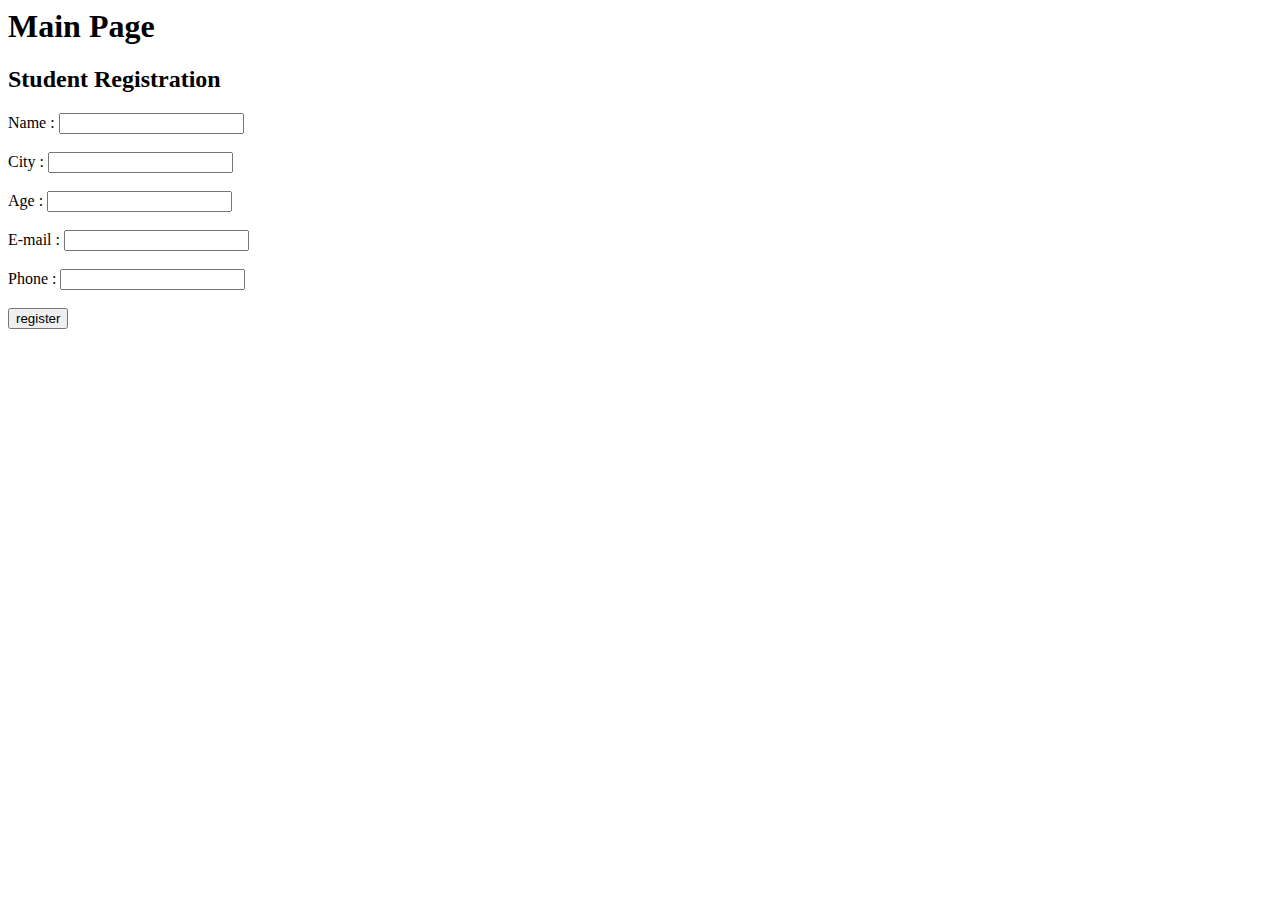
<file: CRUD/src/main/resources/templates/index.html>
<html>
	<head>
		<title>CRUD</title>
	</head>
	<body>
		<h1>
			Main Page
		</h1>
		<h2>
			Student Registration
		</h2>
		<form action="register" method="post">
			Name : <input type="text" name="name"/><br><br>
			City : <input type="text" name="city"/><br><br>
			Age : <input type="text" name="age"/><br><br>
			E-mail : <input type="text" name="email"/><br><br>
			Phone : <input type="text" name="phone"/><br><br>
			<input type="Submit" name="register" value="register"/>
		</form>
		
	</body>
</html>
</file>
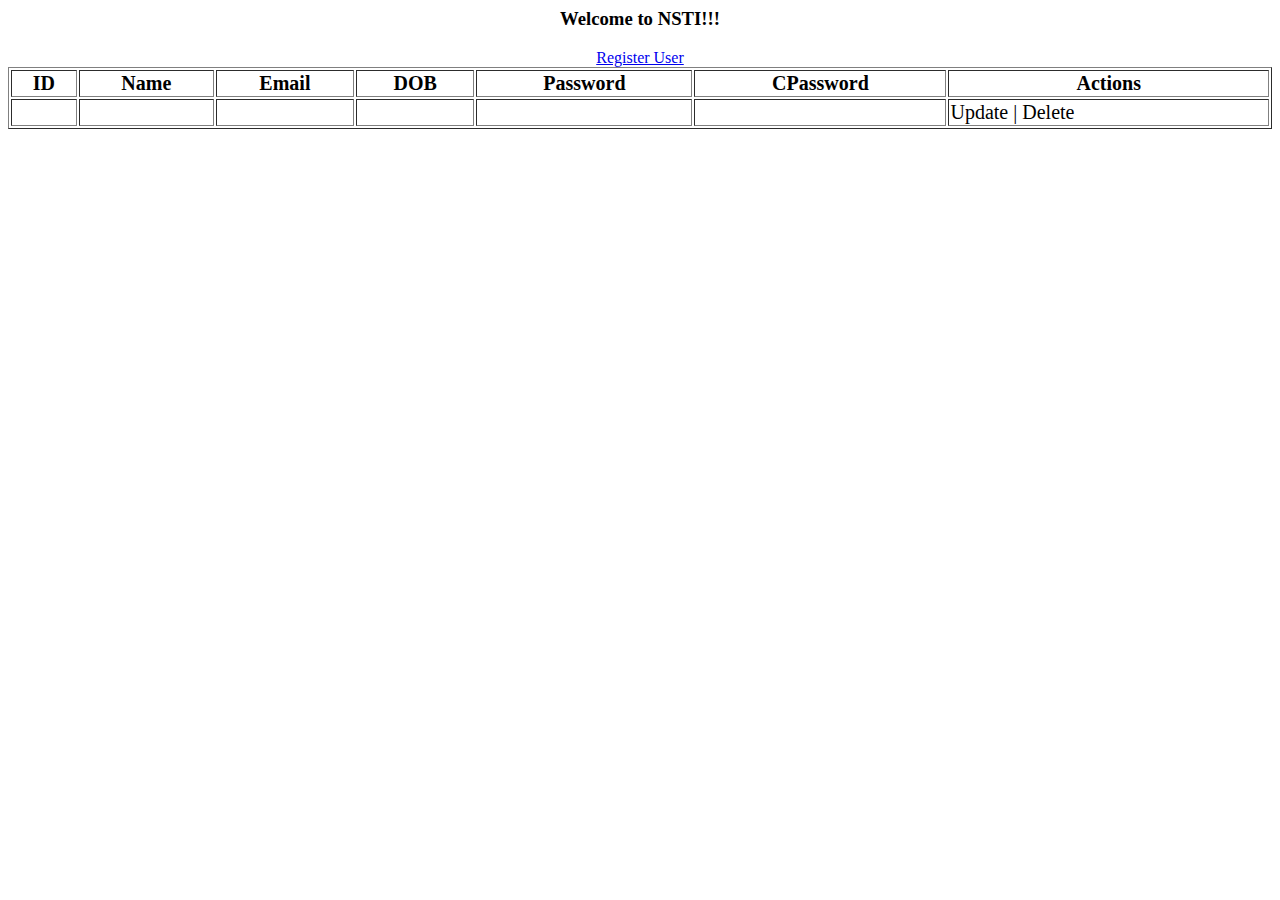
<file: crudOperation/src/main/resources/templates/index.html>
<html xmlns:th="http://www.thymeleaf.org">
	<head>
		<style>
			body{
					background-image: url("https://e0.pxfuel.com/wallpapers/190/566/desktop-wallpaper-background-for-html-page-html-css.jpg");
					background-repeat: no-repeat;
					background-size: 100%;
					text-align: center;	
					
			}
			h1{
				font-size: 30px;
				text-decoration: underline;
			}
			table{
				width: 100%;
				font-size: 20px;
			}
		</style>
	</head>
	<body>
		<h3>Welcome to NSTI!!!</h3>
		<a href="/register"> Register User</a>
	</body>
	<table border="1">
		<tr>
			<th>ID</th>
			<th>Name</th>
			<th>Email</th>
			<th>DOB</th>
			<th>Password</th>
			<th>CPassword</th>
			<th>Actions</th>
		</tr>
		
		<tr th:each="u: ${data}">
			<td th:text="${u.id}"></td>
			<td th:text="${u.name}"></td>
			<td th:text="${u.mail}"></td>
			<td th:text="${u.dob}"></td>
			<td th:text="${u.passw}"></td>
			<td th:text="${u.cpasswd}"></td>
			<td> <a th:href="@{/updateForm/{id}(id=${u.id})}">Update</a> | 
				<a th:href="@{/deleteUser/{id}(id=${u.id})}">Delete</a></td>
		
		</tr>
	</table>
</html>
</file>
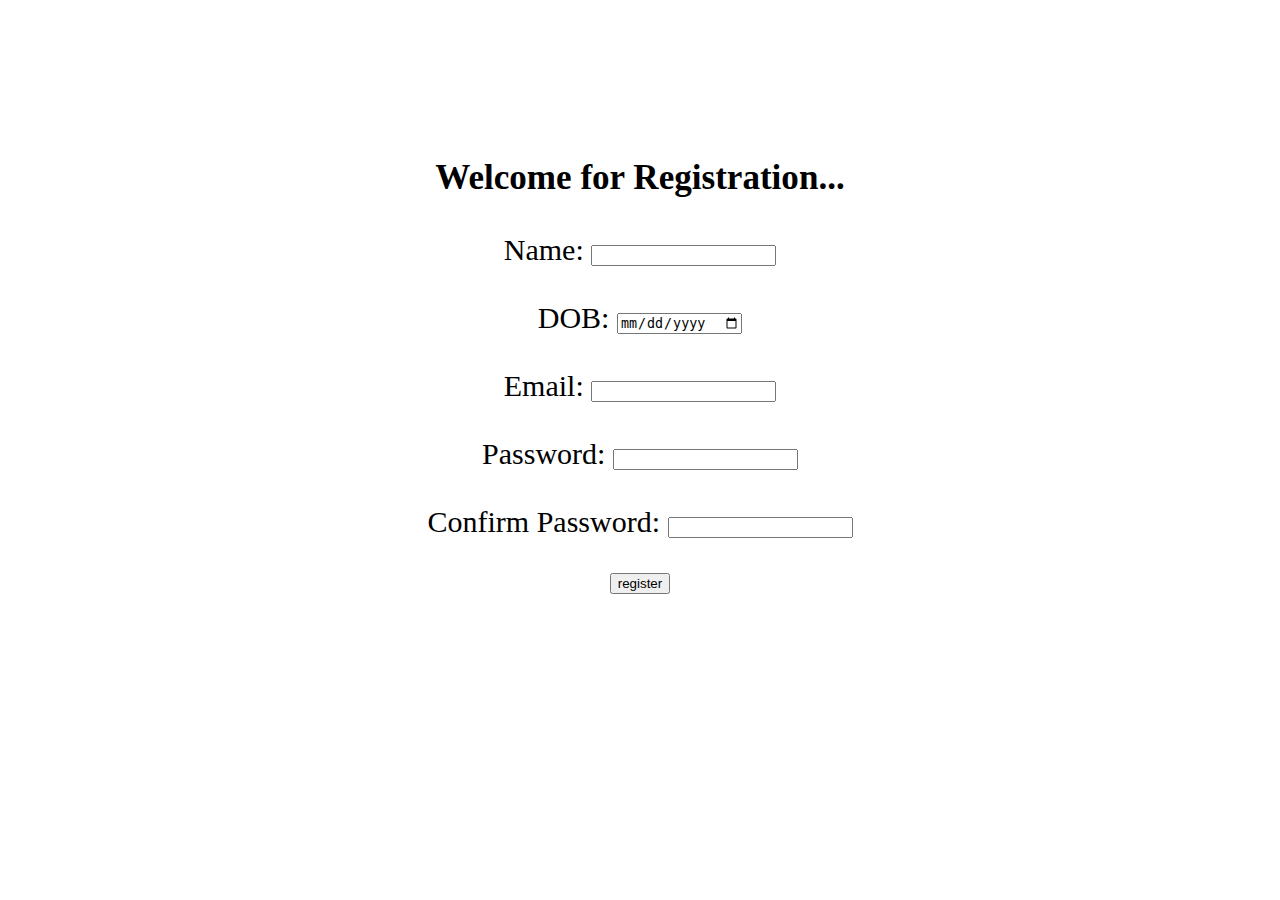
<file: crudOperation/src/main/resources/templates/register.html>
<html xmlns:th="http://www.thymeleaf.org">
	<head>
	<style>
	body{
			background-image: url("https://content.wepik.com/media/bg-remover/remove-bg-bg6.png");
			background-repeat: no-repeat;
			background-size: 100%;
			text-align: center;
			padding-top: 150px;	
			font-size: 30px;		
	}
	h1{
		font-size: 30px;
		text-decoration: underline;
	}
	table{
		width: 100%;
		font-size: 20px;
	}
	</style>
		
	</head>
	<body>
		<h3>Welcome for Registration...</h3>
		<form action="/saveUser" method="post">
					Name: <input type="text" name="name"/><br><br>
					DOB: <input type="date" name="dob"/><br><br>
					Email: <input type="text" name="mail"/><br><br>
					Password: <input type="text" name="passw"/><br><br>
					Confirm Password: <input type="text" name="cpasswd"><br><br>
					<input type="submit" name="submit" value="register">
				</form>
	</body>
</html>
</file>
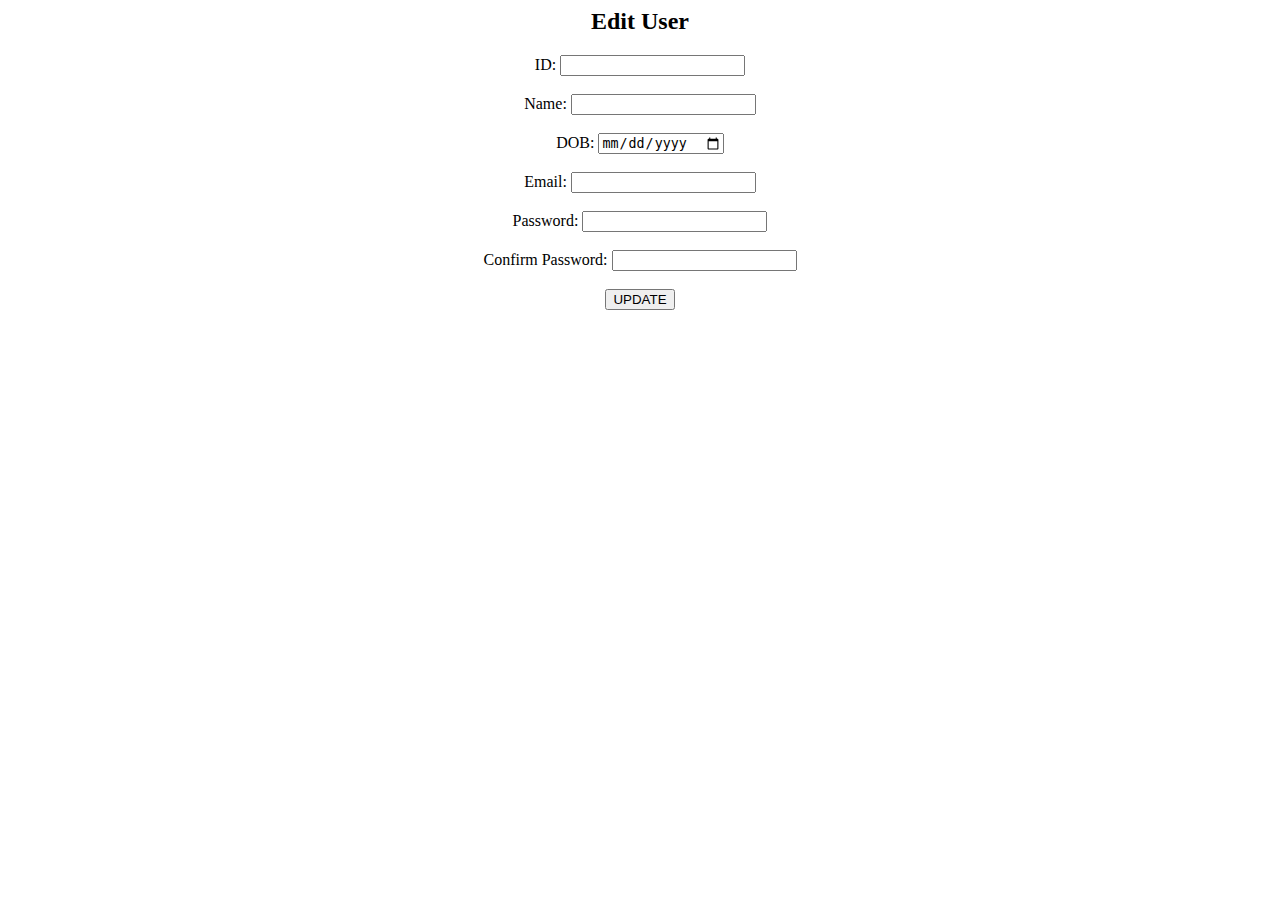
<file: crudOperation/src/main/resources/templates/update_user.html>
<html xmlns:th="http://www.thymeleaf.org">
	<head>
		<style>
			body{
					background-image: url("https://blended-html.com/background-images/bi-background-turquoise-white.png");
					background-repeat: no-repeat;
					background-size: 100%;
					text-align: center;		
			}
			h1{
				font-size: 30px;
				text-decoration: underline;
			}
			table{
				width: 100%;
				font-size: 20px;
			}
		</style>	
	</head>
	<body>
		<h2>
			Edit User
		</h2>
		<form action="/saveUser" method="post" th:object="${data}">
			ID: <input type="text" th:field="*{id}" /><br><br>
			Name: <input type="text" th:field="*{name}" id="name" /><br><br>
			DOB: <input type="date" th:field="*{dob}" /><br><br>
			Email: <input type="text" th:field="*{mail}"  id="mail"/><br><br>
			Password: <input type="text" th:field="*{passw}" id="passw" /><br><br>
			Confirm Password: <input type="text" th:field="*{cpasswd}" id="cpasswd"> <br><br>
			<input type="submit" value="UPDATE" />
			
		</form>
	</body>
</html>
</file>
